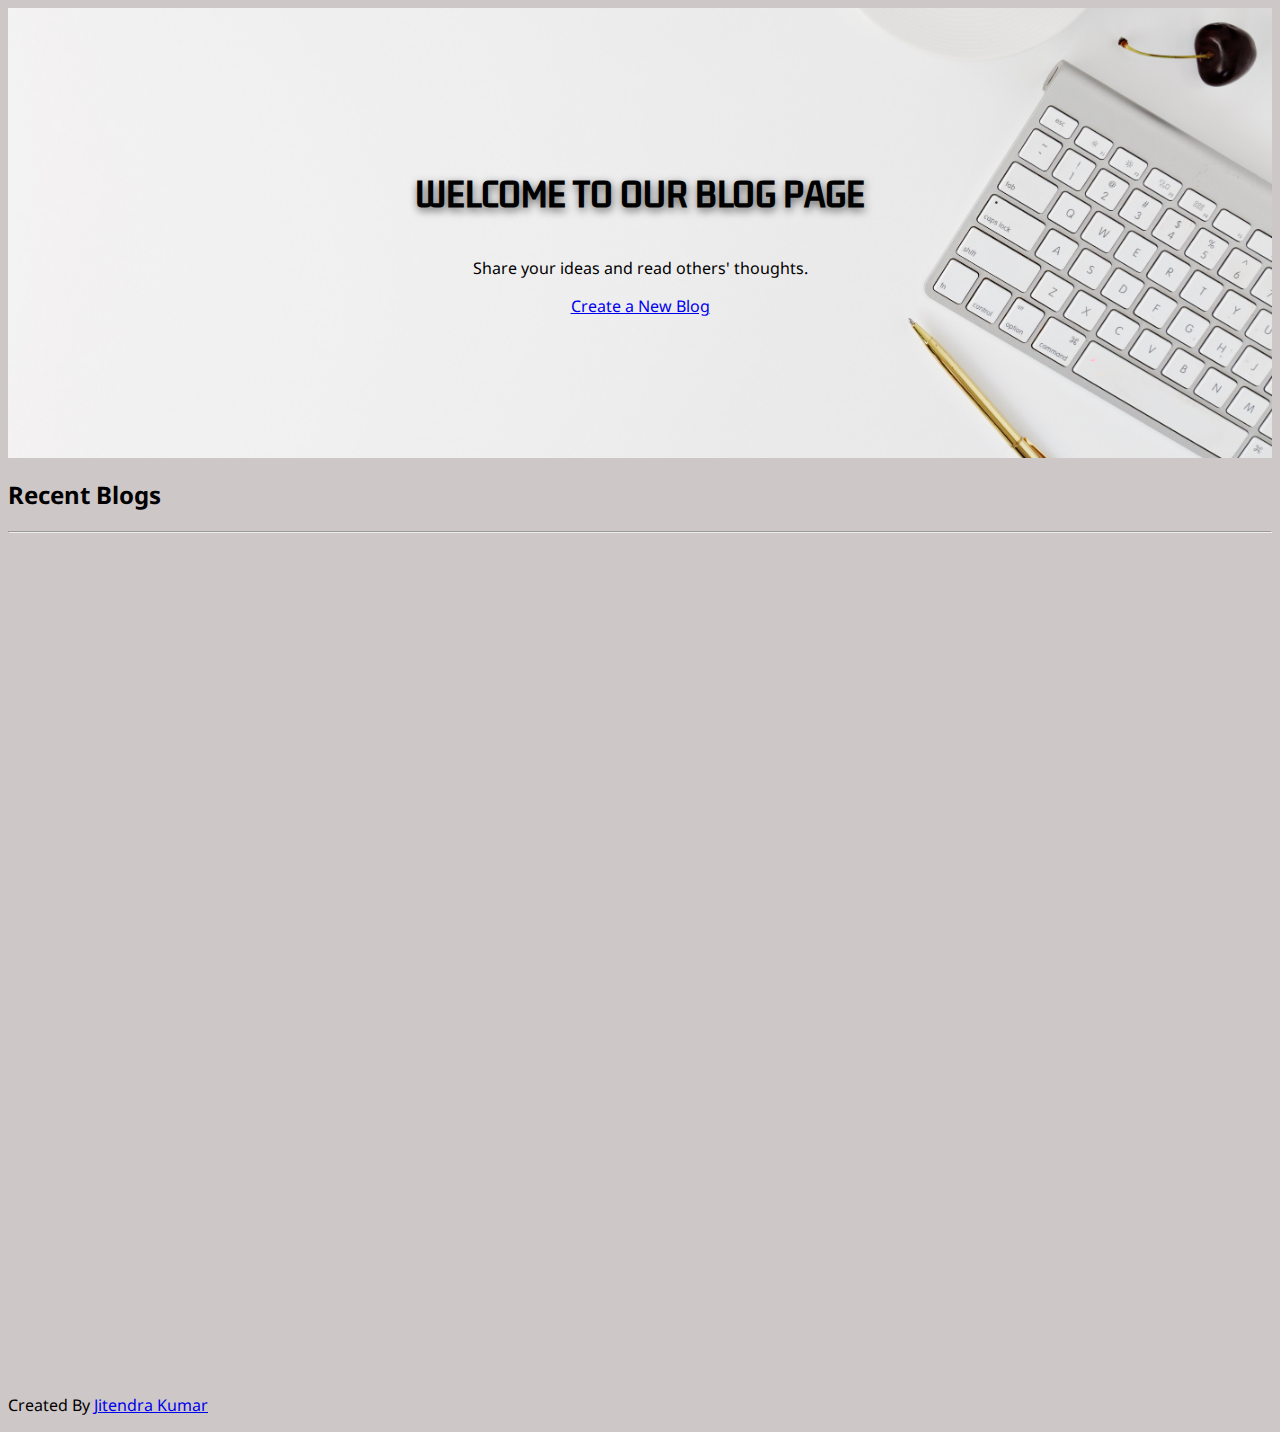
<file: index.html>
<!doctype html>
<html lang="en">
  <head>
    <meta charset="utf-8">
    <meta name="viewport" content="width=device-width, initial-scale=1">
    <title>Blog Website</title>
    <link href="https://cdn.jsdelivr.net/npm/bootstrap@5.3.2/dist/css/bootstrap.min.css" rel="stylesheet" integrity="sha384-T3c6CoIi6uLrA9TneNEoa7RxnatzjcDSCmG1MXxSR1GAsXEV/Dwwykc2MPK8M2HN" crossorigin="anonymous">
    <link rel="stylesheet" href="css/style.css">
  </head>
  <body>
    <header>
      <h1 class="display-5 fw-bold">WELCOME TO OUR BLOG PAGE</h1>
      <p class="fs-5 fw-bold"> Share your ideas and read others' thoughts.</p>
     <a href="public/create.html" class="btn btn-outline-dark">Create a New Blog</a>

    </header>
     <section id="blog">
      <div class="container my-5">
       
        <h2 class="my-3 fw-bold">Recent Blogs</h2>
         <hr>
        <div class="row" id="blog-container">

        </div>
     </div>
     </section>
     <footer class="bg-dark text-light py-2">
      <p class="text-center ">Created By <a href="https://jitu-portfolio02.netlify.app/" target="_blank">Jitendra Kumar</a></p>
     </footer>
   
    <script src="js/script.js"></script>
  </body>
</html>
</file>
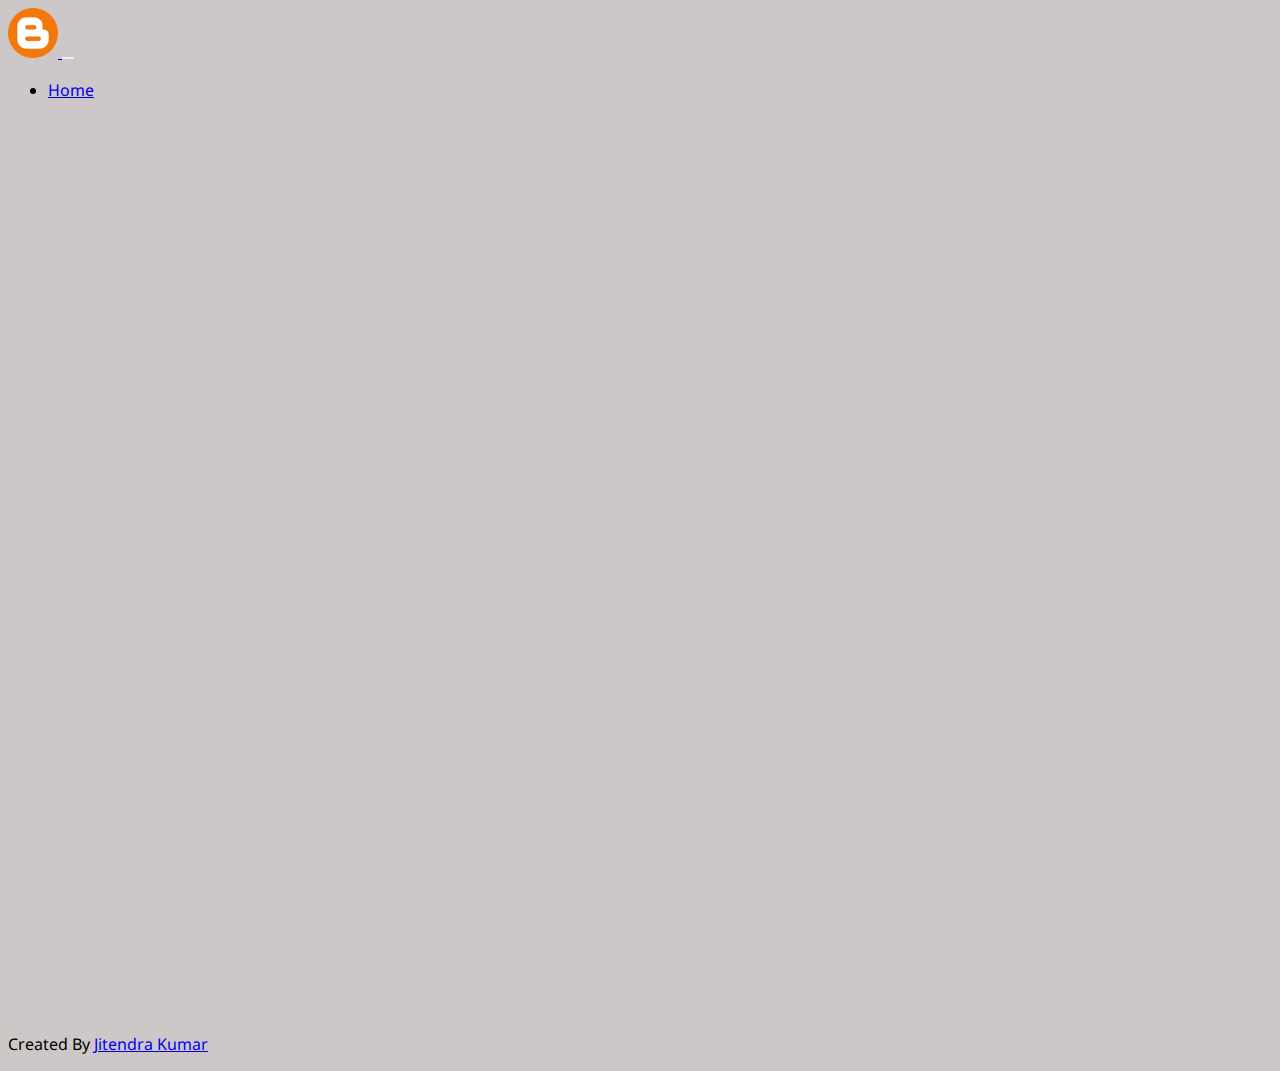
<file: readblog.html>
<!doctype html>
<html lang="en">
  <head>
    <meta charset="utf-8">
    <meta name="viewport" content="width=device-width, initial-scale=1">
    <title>Blog Website</title>
    <link href="https://cdn.jsdelivr.net/npm/bootstrap@5.3.2/dist/css/bootstrap.min.css" rel="stylesheet" integrity="sha384-T3c6CoIi6uLrA9TneNEoa7RxnatzjcDSCmG1MXxSR1GAsXEV/Dwwykc2MPK8M2HN" crossorigin="anonymous">
    <link rel="stylesheet" href="/css/style.css">
  </head>
  <body>
    <nav class="navbar navbar-dark bg-dark navbar-expand-lg">
      <div class="container">
        <a class="navbar-brand" href="/">
          <img src="/img/blogger.png" alt="logo" class="logo">
        </a>
        <button class="navbar-toggler" type="button" data-bs-toggle="collapse" data-bs-target="#navbarSupportedContent" aria-controls="navbarSupportedContent" aria-expanded="false" aria-label="Toggle navigation">
          <span class="navbar-toggler-icon"></span>
        </button>
        <div class="collapse navbar-collapse" id="navbarSupportedContent">
          <ul class="navbar-nav ms-auto mb-2 mb-lg-0">
            <li class="nav-item">
              <a class="nav-link active" aria-current="page" href="/">Home</a>
            </li>
           
            
          </ul>
         
        </div>
      </div>
    </nav>
     <section>
      <div class="container my-5" id="postContent">
       
     </div>
     </section>
     <footer class="bg-dark text-light py-2">
      <p class="text-center ">Created By <a href="https://ankitjha.vercel.app" target="_blank">Jitendra Kumar</a></p>
     </footer>
     <script src="https://cdn.jsdelivr.net/npm/bootstrap@5.3.2/dist/js/bootstrap.bundle.min.js"></script>
   <script src="/js/readblog.js" type="module"></script>
    
  </body>
</html>
</file>
<file: css/style.css>
@import url('https://fonts.googleapis.com/css2?family=Kdam+Thmor+Pro&family=Noto+Sans&display=swap');

::-webkit-scrollbar{
    display: none;
}
.navbar-toggler,
.navbar-toggler:focus,
.navbar-toggler:active,
.navbar-toggler-icon:focus {
    outline: none;
    border: none;
    box-shadow: none;
}

body{
    font-family: 'Noto Sans', sans-serif;
    background-color: #cec7c7;
}

header h1{
    font-family: 'Kdam Thmor Pro', sans-serif;
    text-shadow: 1px 3px 9px rgba(0,0,0,0.6); 
}

header{
    height: 50vh;
    display: flex;
    flex-direction: column;
    align-items: center;
    justify-content: center;
    background-image: url("../img/img1.jpg");
    background-size: cover;
    background-position: center;
    text-align: center;
  
}
section{
    min-height: 100vh;
}
.logo{
    width: 50px;
}
</file>
